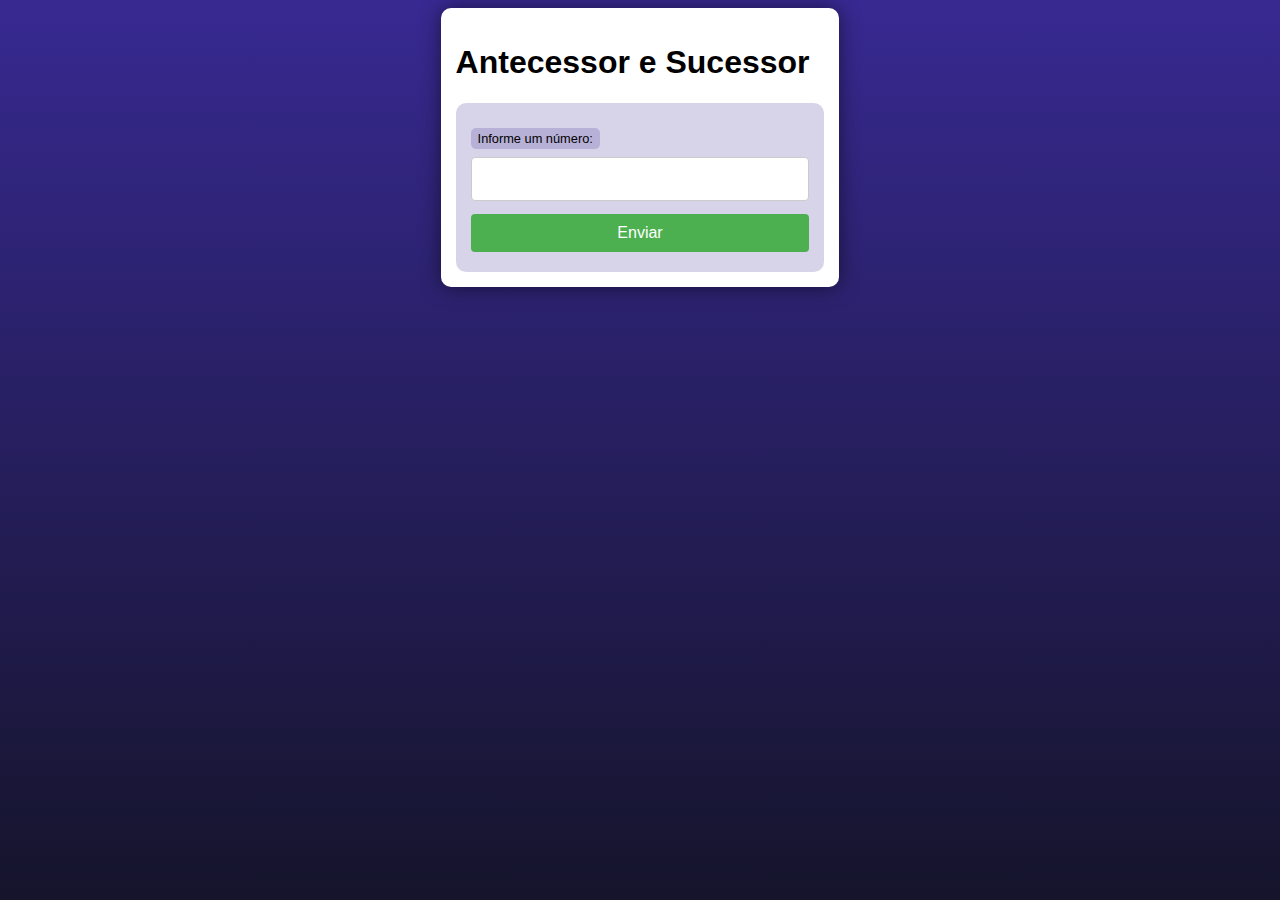
<file: desafios/d001/index.html>
<!DOCTYPE html>
<html lang="pt-br">

<head>
    <meta charset="UTF-8">
    <meta name="viewport" content="width=device-width, initial-scale=1.0">
    <title>Antecessor e Sucessor</title>
    <link rel="stylesheet" href="style.css">
</head>

<body>
    <main>
        <h1>Antecessor e Sucessor</h1>
        <form action="cad.php" method="get">
            <label for="numero">Informe um número:</label>
            <input type="number" name="numero" id="numero">
            <input type="submit" value="Enviar">
        </form>
    </main>
</body>

</html>
</file>
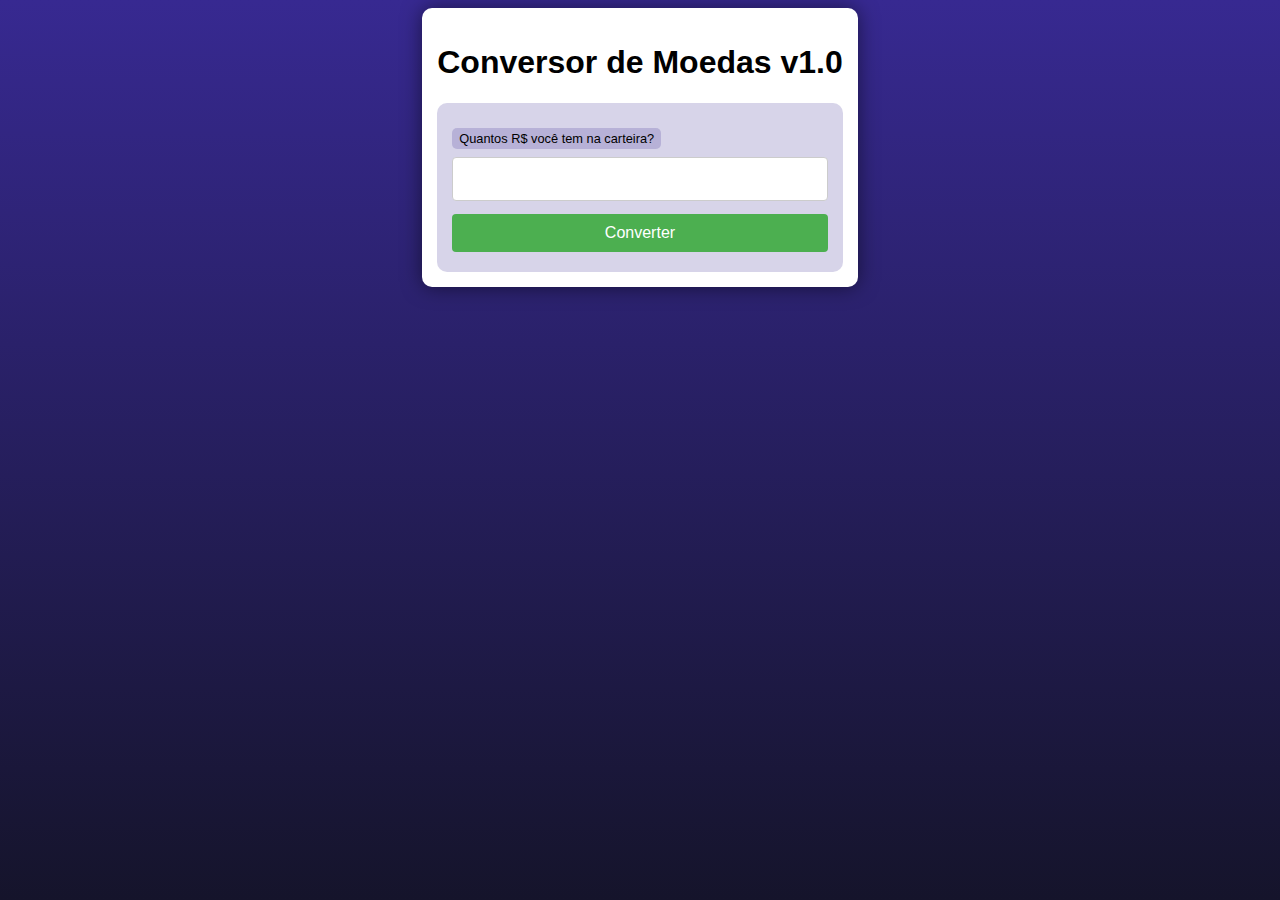
<file: desafios/d003/index.html>
<!DOCTYPE html>
<html lang="pt-br">
<head>
    <meta charset="UTF-8">
    <meta name="viewport" content="width=device-width, initial-scale=1.0">
    <title>Conversor de Moeda</title>
    <link rel="stylesheet" href="style.css">
</head>
<body>
    <main>
        <h1>Conversor de Moedas v1.0</h1>
        <form action="cad.php" method="get">
            <label for="valor">Quantos R$ você tem na carteira?</label>
            <input type="number" name="valor" id="valor" step="0.01">
            <input type="submit" value="Converter">
        </form>
    </main>
</body>
</html>
</file>
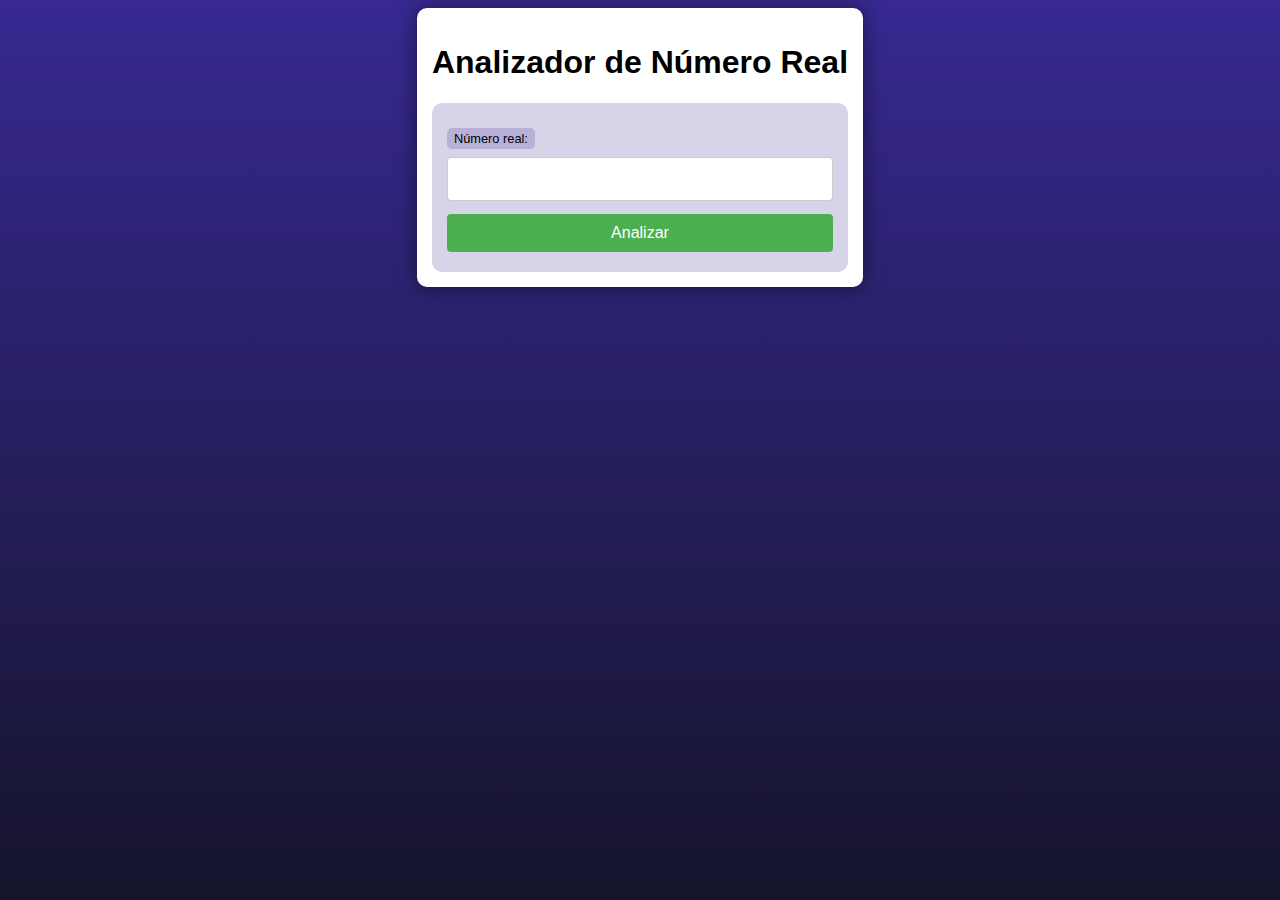
<file: desafios/d005/index.html>
<!DOCTYPE html>
<html lang="pt-br">
<head>
    <meta charset="UTF-8">
    <meta name="viewport" content="width=device-width, initial-scale=1.0">
    <title>Analizador Número</title>
    <link rel="stylesheet" href="style.css">
</head>
<body>
    <main>
        <h1>Analizador de Número Real</h1>

        <form action="cad.php" method="get">
            <label for="num">Número real: </label>
            <input type="number" name="num" id="num" step="0.001">
            <input type="submit" value="Analizar">
        </form>
    </main>
</body>
</html>
</file>
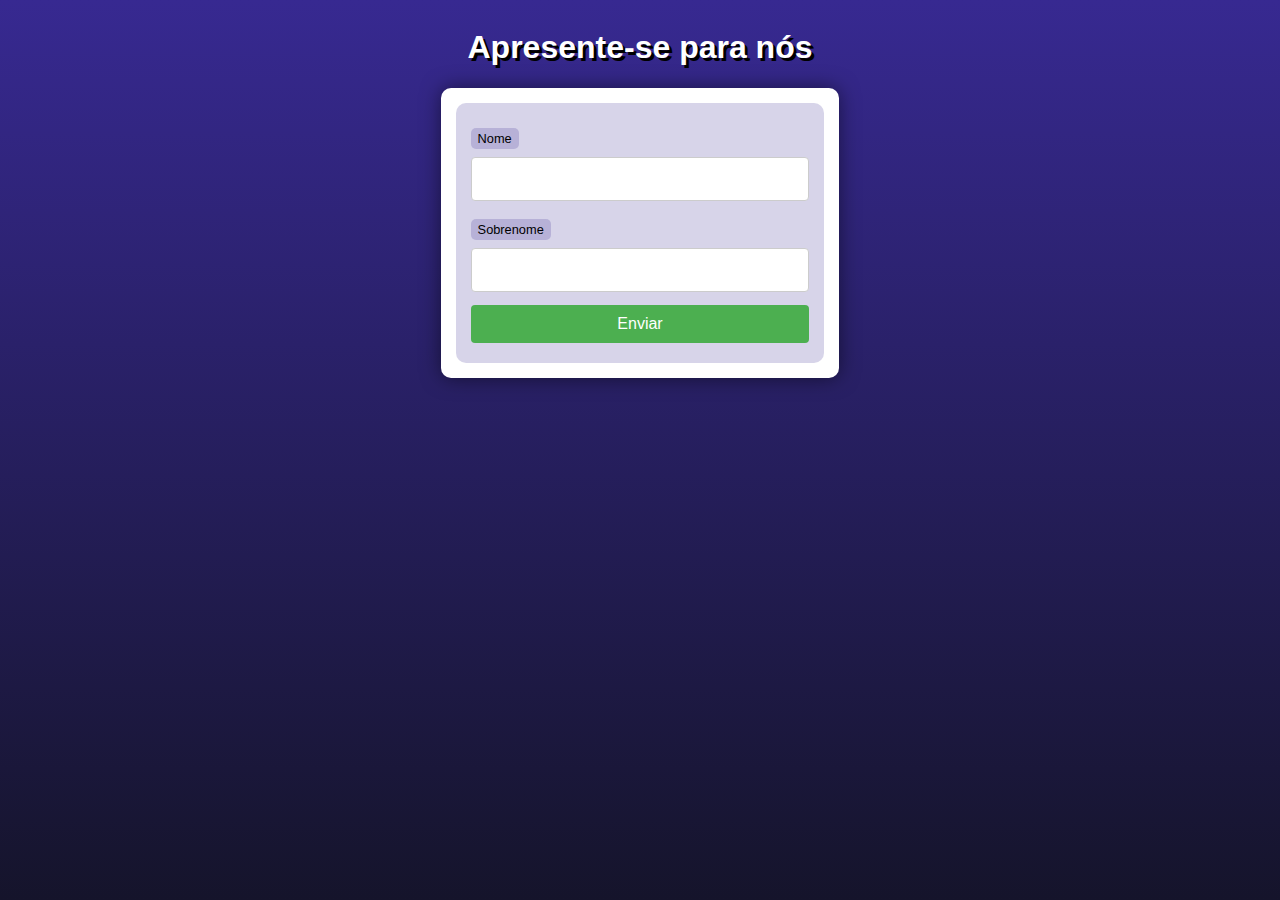
<file: exercicios/ex004/index.html>
<!DOCTYPE html>
<html lang="pt-br">

<head>
    <meta charset="UTF-8">
    <meta name="viewport" content="width=device-width, initial-scale=1.0">
    <title>Interação com Formulários</title>
    <link rel="stylesheet" href="style.css">
</head>

<body>
    <header>
        <h1>Apresente-se para nós</h1>
    </header>

    <section>
        <form action="cad.php" method="get">
            <label for="nome">Nome</label>
            <input type="text" name="nome" id="idnome">
            <label for="sobrenome">Sobrenome</label>
            <input type="text" name="sobrenome" id="idsobrenome">
            <input type="submit" value="Enviar">
        </form>
    </section>
</body>

</html>
</file>
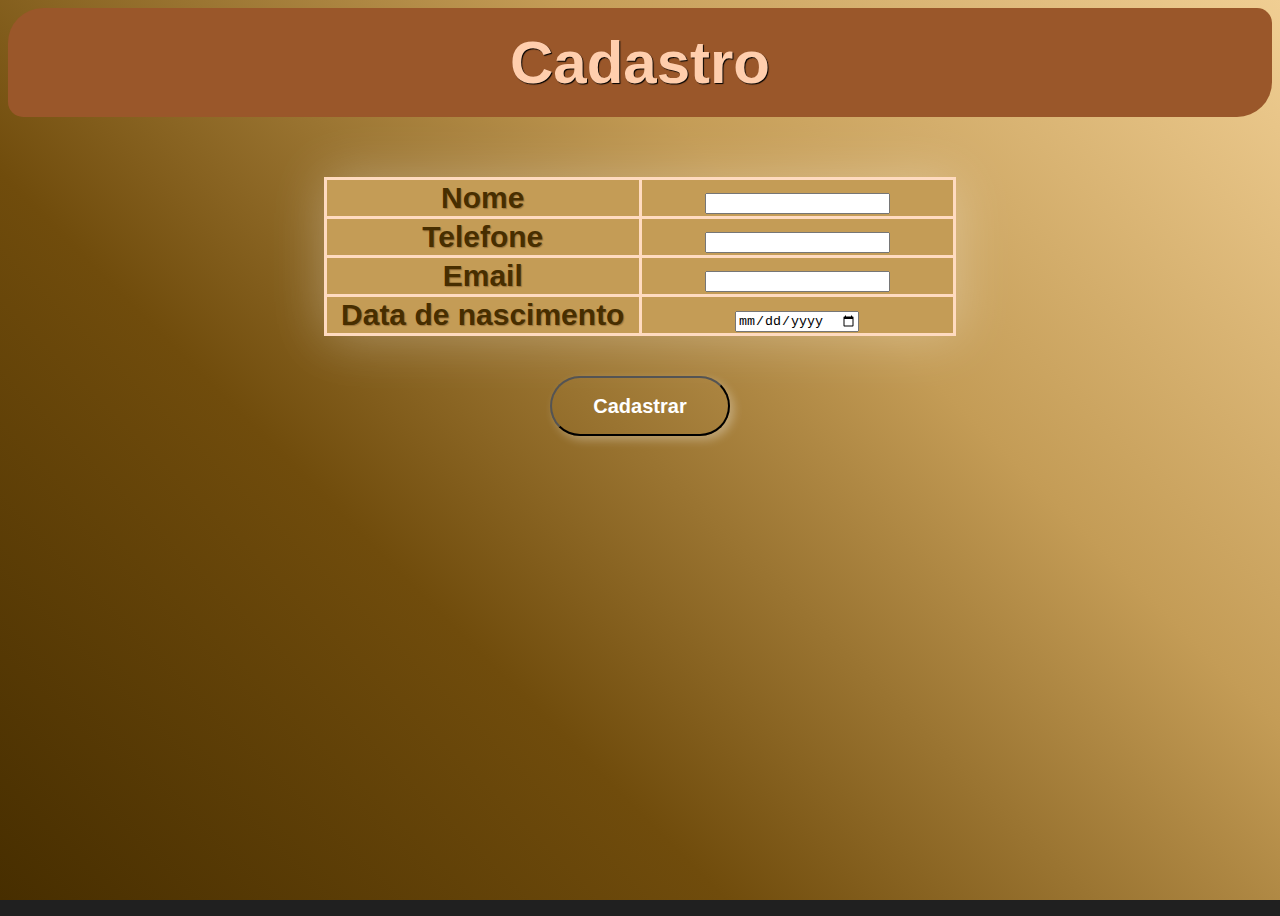
<file: escola/programacao_web_php_nivel1_mix/ex001/index.html>
<!DOCTYPE html>
<html lang="pt-br">

<head>
    <meta charset="UTF-8">
    <meta name="viewport" content="width=device-width, initial-scale=1.0">
    <title>Cadastro</title>
    <link rel="stylesheet" href="style.css">
</head>

<body>
    <header>
        <h1>Cadastro</h1>
    </header>

    <main>
        <form action="cad.php" method="POST">
            <table>
                <tr>
                    <td>Nome</td>
                    <td><input type="text" name="nome" id="nome"></td>
                </tr>
                <tr>
                    <td>Telefone</td>
                    <td><input type="tel" name="telefone" id="telefone"></td>
                </tr>
                <tr>
                    <td>Email</td>
                    <td><input type="email" name="email" id="email"></td>
                </tr>
                <tr>
                    <td>Data de nascimento</td>
                    <td><input type="date" name="dtNasc" id="dtNasc"></td>
                </tr>
            </table>
            <input type="submit" value="Cadastrar" id="btn">
        </form>
    </main>
</body>

</html>
</file>
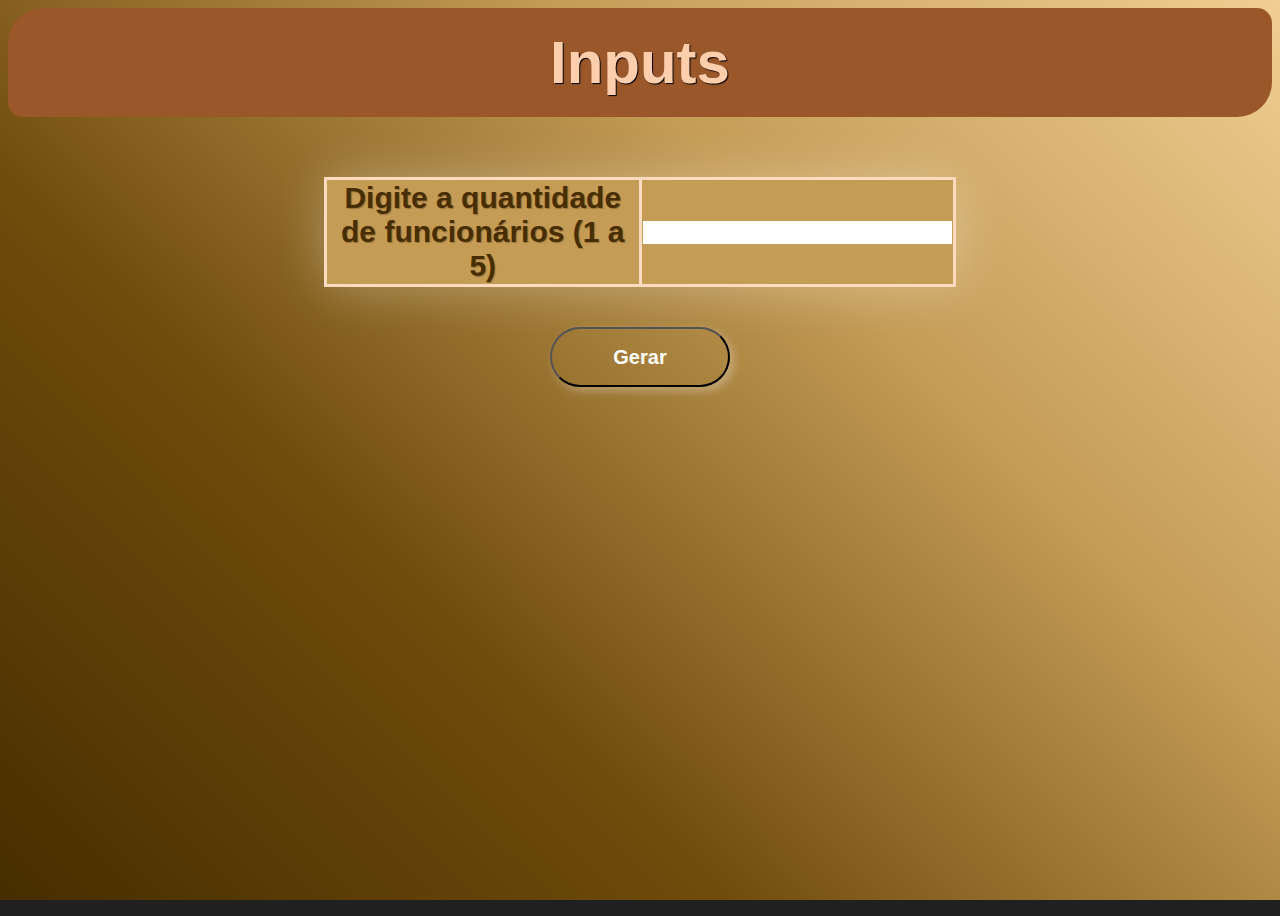
<file: escola/programacao_web_php_nivel1_mix/ex002/index.html>
<!DOCTYPE html>
<html lang="pt-br">
<head>
    <meta charset="UTF-8">
    <meta name="viewport" content="width=device-width, initial-scale=1.0">
    <title>Inputs</title>
    <link rel="stylesheet" href="style.css">
</head>
<body>
    <header>
        <h1>Inputs</h1>
    </header>

    <main>
        <form action="gerar.php" method="post">
            <table>
                <tr>
                    <td>Digite a quantidade de funcionários (1 a 5)</td>
                    <td><input type="number" name="qtde" id="qtde"></td>
                </tr>
            </table>
            <input type="submit" value="Gerar" id="btn">
        </form>
    </main>
</body>
</html>
</file>
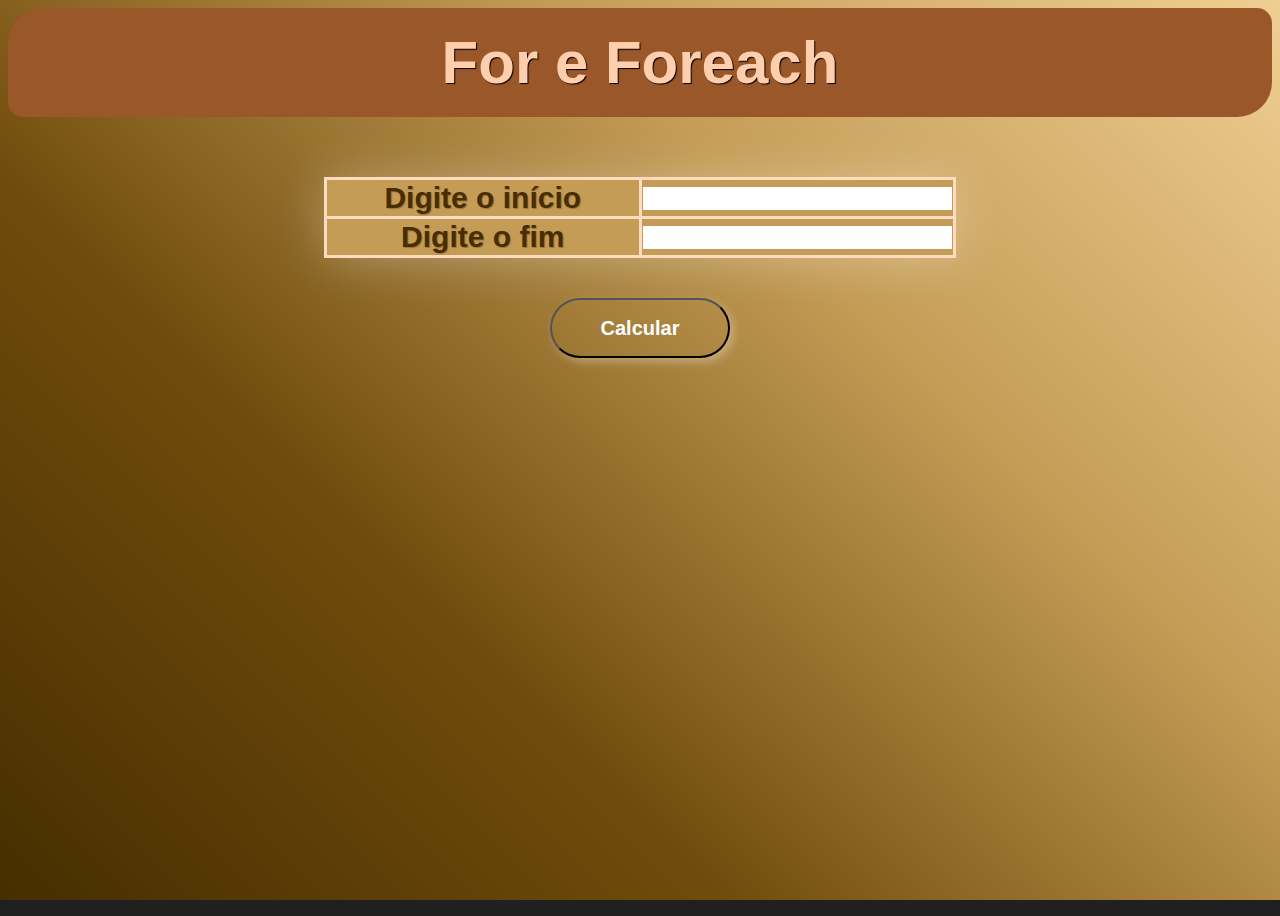
<file: escola/programacao_web_php_nivel1_mix/ex003/index.html>
<!DOCTYPE html>
<html lang="pt-br">
<head>
    <meta charset="UTF-8">
    <meta name="viewport" content="width=device-width, initial-scale=1.0">
    <title>For e Foreach</title>
    <link rel="stylesheet" href="style.css">
</head>
<body>
    <header>
        <h1>For e Foreach</h1>
    </header>

    <main>
        <form action="for.php" method="post">
            <table>
                <tr>
                    <td>Digite o início</td>
                    <td><input type="number" name="ini" id="ini"></td>
                </tr>
                <tr>
                    <td>Digite o fim</td>
                    <td><input type="number" name="fim" id="fim"></td>
                </tr>
            </table>
            <input type="submit" value="Calcular" id="btn">
        </form>
    </main>
</body>
</html>
</file>
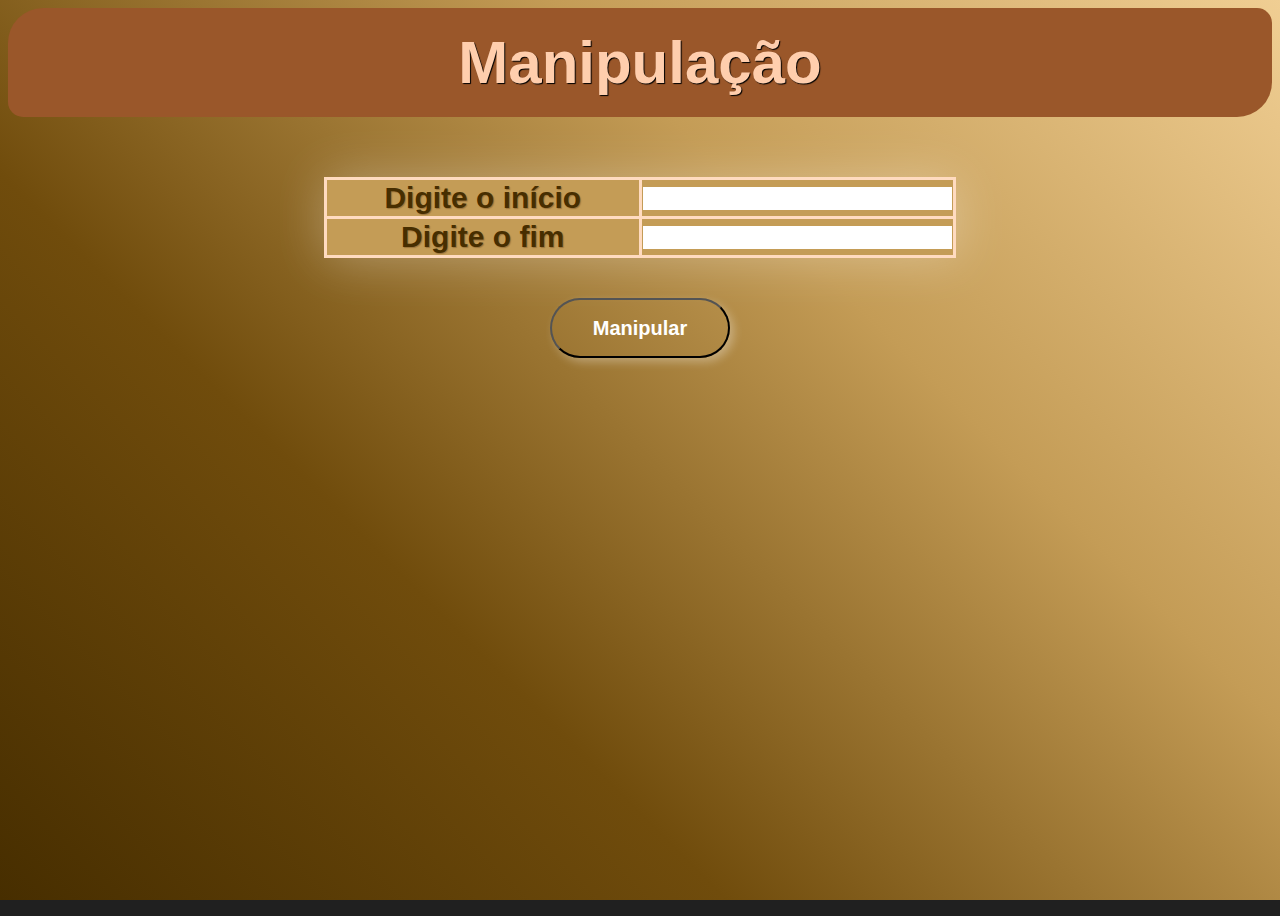
<file: escola/programacao_web_php_nivel1_mix/ex004/index.html>
<!DOCTYPE html>
<html lang="pt-br">
<head>
    <meta charset="UTF-8">
    <meta name="viewport" content="width=device-width, initial-scale=1.0">
    <title>Manipulação</title>
    <link rel="stylesheet" href="style.css">
</head>
<body>
    <header>
        <h1>Manipulação</h1>
    </header>

    <main>
        <form action="manip.php" method="post">
            <table>
                <tr>
                    <td>Digite o início</td>
                    <td><input type="number" name="ini" id="ini"></td>
                </tr>
                <tr>
                    <td>Digite o fim</td>
                    <td><input type="number" name="fim" id="fim"></td>
                </tr>
            </table>
            <input type="submit" value="Manipular" id="btn">
        </form>
    </main>
</body>
</html>
</file>
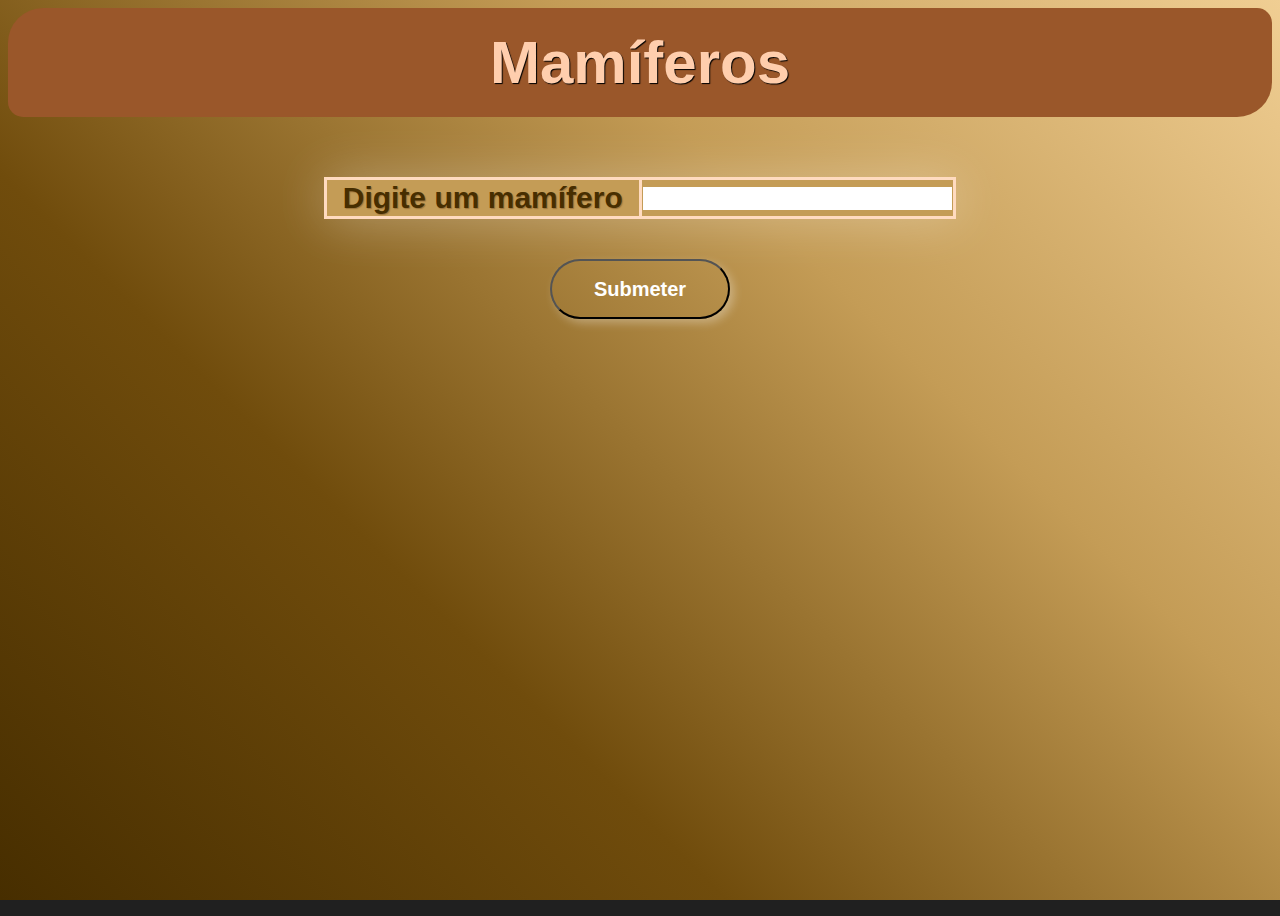
<file: escola/programacao_web_php_nivel1_mix/ex005/index.html>
<!DOCTYPE html>
<html lang="pt-br">
<head>
    <meta charset="UTF-8">
    <meta name="viewport" content="width=device-width, initial-scale=1.0">
    <title>Mamíferos</title>
    <link rel="stylesheet" href="style.css">
</head>
<body>
    <header>
        <h1>Mamíferos</h1>
    </header>

    <main>
        <form action="mamiferos.php" method="post">
            <table>
                <tr>
                    <td>Digite um mamífero</td>
                    <td><input type="text" name="animal" id="animal"></td>
                </tr>
            </table>
            <input type="submit" value="Submeter" id="btn">
        </form>
    </main>
</body>
</html>
</file>
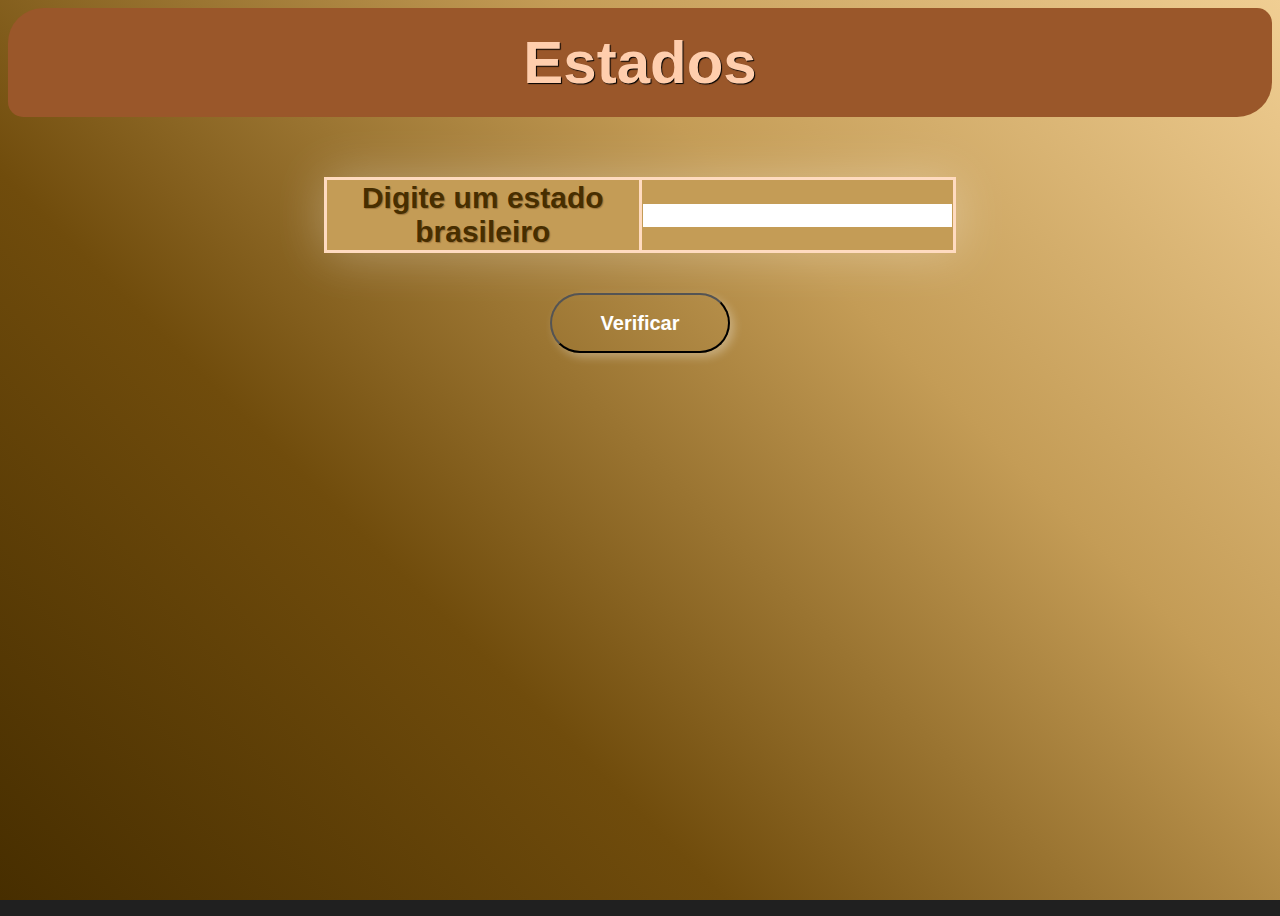
<file: escola/programacao_web_php_nivel1_mix/ex006/index.html>
<!DOCTYPE html>
<html lang="pt-br">
<head>
    <meta charset="UTF-8">
    <meta name="viewport" content="width=device-width, initial-scale=1.0">
    <title>Estados</title>
    <link rel="stylesheet" href="style.css">
</head>
<body>
    <header>
        <h1>Estados</h1>
    </header>

    <main>
        <form action="estados.php" method="post">
            <table>
                <tr>
                    <td>Digite um estado brasileiro</td>
                    <td><input type="text" name="estado" id="estado"></td>
                </tr>
            </table>
            <input type="submit" value="Verificar" id="btn">
        </form>
    </main>
</body>
</html>
</file>
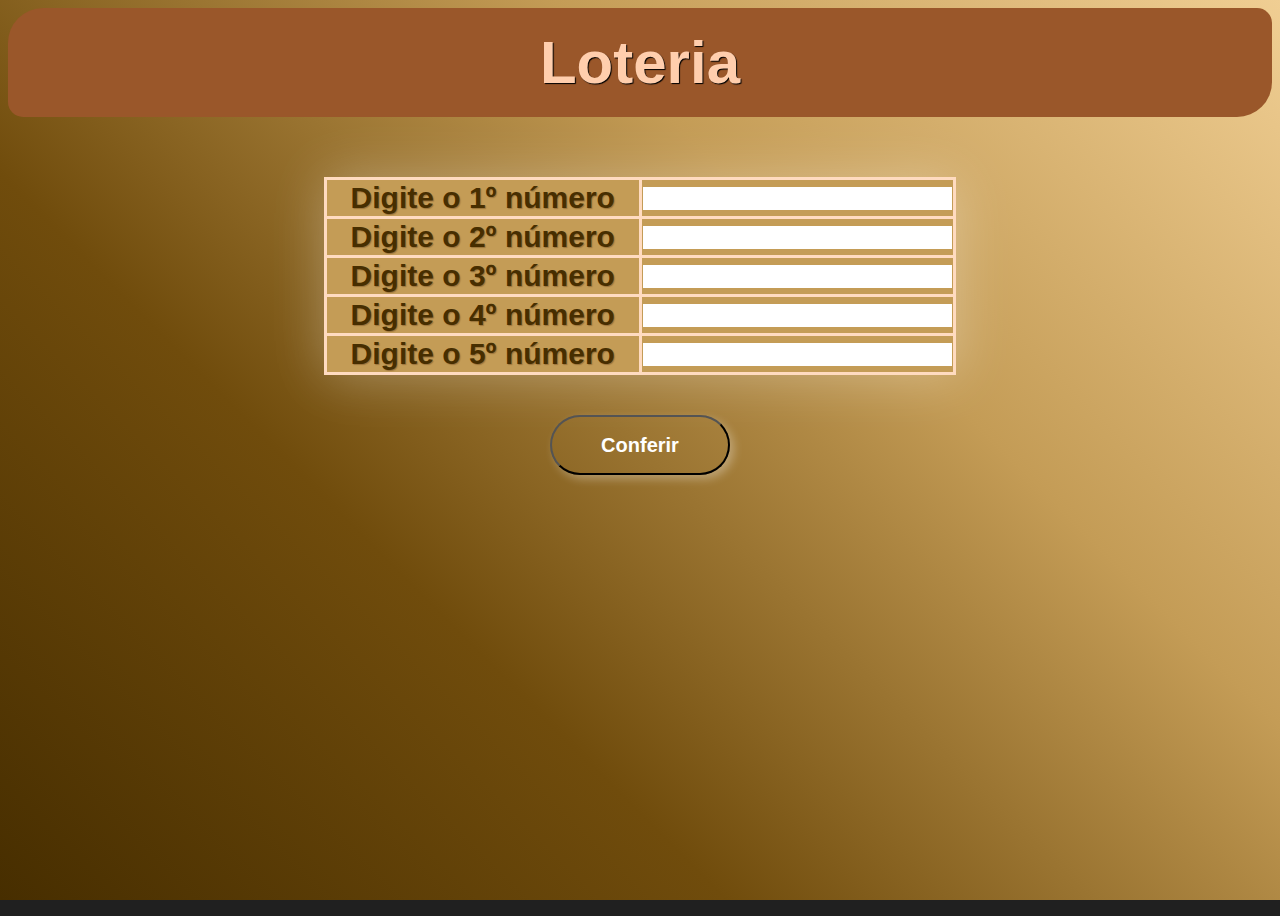
<file: escola/programacao_web_php_nivel1_mix/ex007/index.html>
<!DOCTYPE html>
<html lang="pt-br">
<head>
    <meta charset="UTF-8">
    <meta name="viewport" content="width=device-width, initial-scale=1.0">
    <title>Loteria</title>
    <link rel="stylesheet" href="style.css">
</head>
<body>
    <header>
        <h1>Loteria</h1>
    </header>

    <main>
        <form action="lot.php" method="post">
            <table>
                <tr>
                    <td>Digite o 1º número</td>
                    <td><input type="number" name="num1" id="num1"></td>
                </tr>
                <tr>
                    <td>Digite o 2º número</td>
                    <td><input type="number" name="num2" id="num2"></td>
                </tr>
                <tr>
                    <td>Digite o 3º número</td>
                    <td><input type="number" name="num3" id="num3"></td>
                </tr>
                <tr>
                    <td>Digite o 4º número</td>
                    <td><input type="number" name="num4" id="num4"></td>
                </tr>
                <tr>
                    <td>Digite o 5º número</td>
                    <td><input type="number" name="num5" id="num5"></td>
                </tr>
            </table>
            <input type="submit" value="Conferir" id="btn">
        </form>
    </main>
</body>
</html>
</file>
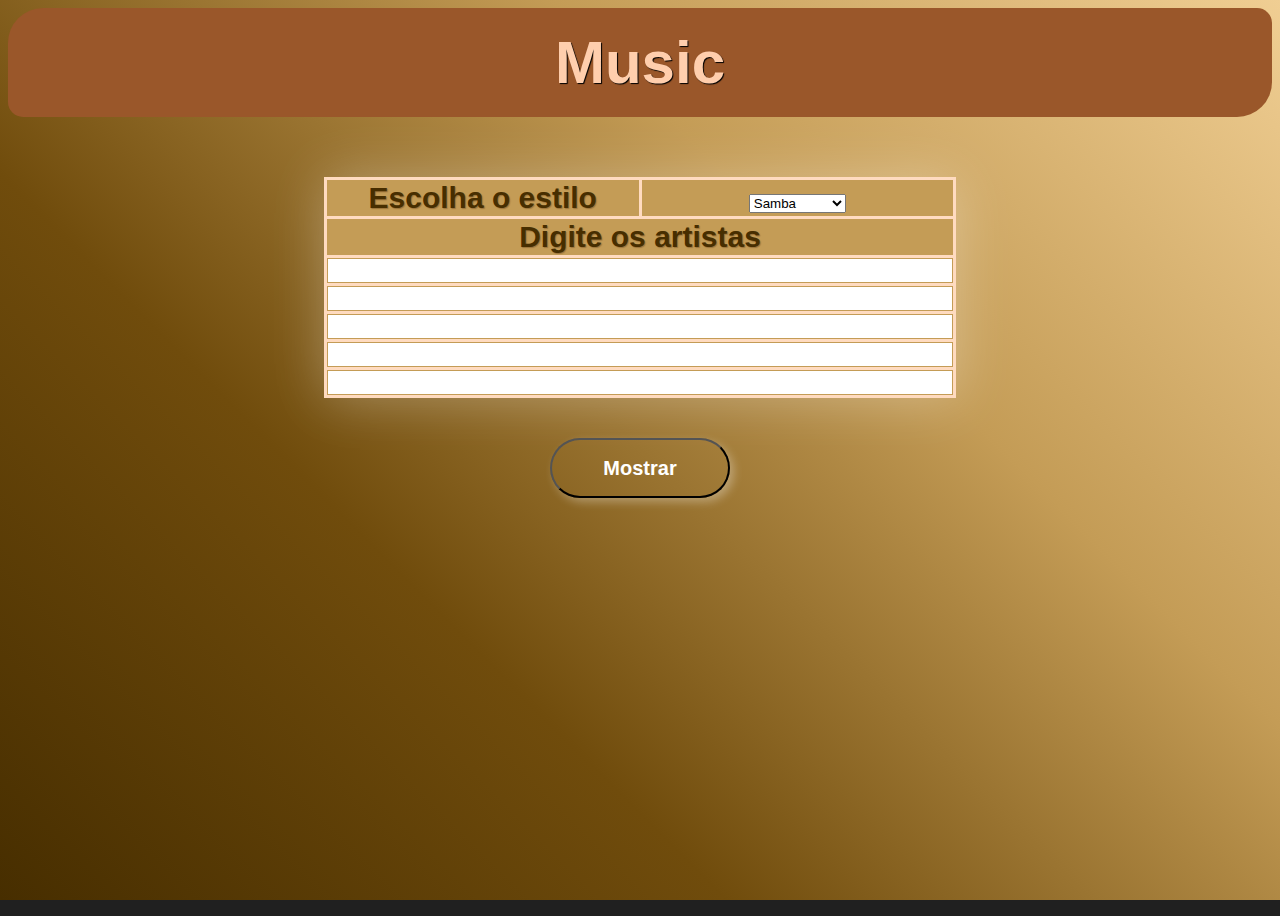
<file: escola/programacao_web_php_nivel1_mix/ex008/index.html>
<!DOCTYPE html>
<html lang="pt-br">
<head>
    <meta charset="UTF-8">
    <meta http-equiv="X-UA-Compatible" content="IE=edge">
    <meta name="viewport" content="width=device-width, initial-scale=1.0">
    <title>Music</title>
    <link rel="stylesheet" href="style.css">
</head>
<body>
    <header>
        <h1>Music</h1>
    </header>

    <main>
        <form action="music.php" method="post">
            <table id="dinamic">
                <tr>
                    <td>Escolha o estilo</td>
                    <td>
                        <select name="estilo" id="estilo">
                            <option value="Samba">Samba</option>
                            <option value="Pagode">Pagode</option>
                            <option value="Forró">Forró</option>
                            <option value="Jazz">Jazz</option>
                            <option value="Rock">Rock</option>
                            <option value="Blues">Blues</option>
                            <option value="Gospel">Gospel</option>
                            <option value="Eletrônica">Eletrônica</option>
                            <option value="Funk">Funk</option>
                            <option value="Country">Country</option>
                            <option value="Reggae">Reggae</option>
                            <option value="Sertanejo">Sertnejo</option>
                            <option value="Erudita">Erudita</option>
                            <option value="Pop">Pop</option>
                            <option value="Hip-Hop">Hip Hop</option>
                            <option value="Rap">Rap</option>
                            <option value="Metal">Metal</option>
                            <option value="Heavy Metal">Heavy Metal</option>
                            <option value="MPB">MPB</option>
                            <option value="Dance">Dance</option>
                            <option value="Axe">Axé</option>
                            <option value="Soul">Soul</option>
                        </select>
                    </td>
                </tr>
                <tr>
                    <td colspan="2">Digite os artistas</td>
                </tr>
                <tr>
                    <td colspan="2"><input type="text" name="artista1" id="artista1"></td>
                </tr>
                <tr>
                    <td colspan="2"><input type="text" name="artista2" id="artista2"></td>
                </tr>
                <tr>
                    <td colspan="2"><input type="text" name="artista3" id="artista3"></td>
                </tr>
                <tr>
                    <td colspan="2"><input type="text" name="artista4" id="artista4"></td>
                </tr>
                <tr>
                    <td colspan="2"><input type="text" name="artista5" id="artista5"></td>
                </tr>
            </table>
            <input type="submit" value="Mostrar" id="btn">
        </form>
    </main>
</body>
</html>
</file>
<file: desafios/d001/style.css>
@charset "UTF-8";

* {
    font-family: Verdana, Geneva, Tahoma, sans-serif;
    box-sizing: border-box;
}

/* ELEMENTOS DA INTERFACE */

body {
    background-color: #15142b;
    background-image: linear-gradient(180deg, #372991, #15142b);
    background-repeat: no-repeat;
    background-position: center center;
    background-size: cover;
    background-attachment: fixed;

    display: flex;
    flex-direction: column;
    flex-wrap: nowrap;
    justify-content: center;
    align-items: center;
}

header, main, section, article {
    max-width: 700px;
}

header > h1 {
    color: white;
    text-shadow: 3px 3px 0px black;
}

main, section, article {
    background-color: white;
    padding: 15px;
    margin-bottom: 20px;
    border-radius: 10px;
    box-shadow: 0px 0px 20px rgba(0, 0, 0, 0.502);
}

footer {
    display: block;
    width: 100vw;
    background-color: #291f6c;
    color: white;
    text-align: center;
    margin-top: auto;
    padding: 5px;
}

p {
    text-align: justify;
    line-height: 1.5em;
}

h2, h3, h4 {
    color: #372991;
    margin: 0 0 10px 0;
}

a {
    color: #15142b;
    background-color: rgba(55, 41, 145, 0.1);
    padding: 0 3px;
    font-weight: 600;
    text-decoration: none;
    border-bottom: .5px dotted #372991;
}

a:hover {
    color: #372991;
    border-bottom: 1px solid #372991;
}

/* TABELAS E LISTAS */

table {
    min-width: 400px;
    border-spacing: 0px;
    border: 0.5px solid #372991;
    margin: 10px auto;
}

table th {
    background-color: #372991;
    color: white;
    padding: 5px;
    text-align: left;
}

table td {
    padding: 5px;
}

table tr {
    background-color: rgba(55, 41, 145, 0.05);
}

table tr:nth-child(odd) {
    background-color: rgba(55, 41, 145, 0.3);
}

table.divisao {
    border: 1px solid white;
}

table.divisao td {
    background-color: white;
    padding: 20px;
    text-align: center;
    font-size: 2.5em;
}

table.divisao  tr:nth-child(1) td:nth-child(2) {
    border-bottom: 3px solid black;
    border-left: 3px solid black;
}

table.divisao tr:nth-child(2) td:nth-child(2) {
    border-left: 3px solid black;
}

table.divisao tr:nth-child(2) td:nth-child(1) {
    text-decoration: underline;
}

ul > li::marker {
    color: #372991;
}

/* ELEMENTOS DE FORMULÁRIO */

form {
    background-color: rgba(55, 41, 145, 0.2);
    padding: 15px;
    border-radius: 10px;
}

form label {
    display: block;
    width: fit-content;
    font-size: 0.8em;
    font-weight: 100;
    background-color: rgba(55, 41, 145, 0.2);
    padding: 3px 7px;
    margin-top: 10px;
    margin-bottom: 0px;
    border-radius: 5px;
}

input[type=text], [type=number], select, input[type=date], input[type=date], input[type=datetime], input[type=email], input[type=month], input[type=password], input[type=range], input[type=tel], input[type=time], input[type=week] {
    width: 100%;
    padding: 12px 20px;
    font-size: 1em;
    margin: 8px 0;
    display: inline-block;
    border: 1px solid #ccc;
    border-radius: 4px;
    box-sizing: border-box;
}
  
input[type=submit] {
    width: 100%;
    background-color: #4CAF50;
    font-size: 1em;
    color: white;
    padding: 10px 20px;
    margin: 5px 0;
    border: none;
    border-radius: 4px;
    cursor: pointer;
}
  
input[type=submit]:hover {
    background-color: #45a049;
}

input[type=reset] {
    width: 100%;
    background-color: #eb9903;
    font-size: 1em;
    color: white;
    padding: 10px 20px;
    margin: 5px 0;
    border: none;
    border-radius: 4px;
    cursor: pointer;
}

input[type=reset]:hover {
    background-color: #c27013;
}

input[type=button], button {
    width: 100%;
    background-color: #372991;
    font-size: 1em;
    color: white;
    padding: 10px 20px;
    margin: 5px 0;
    border: none;
    border-radius: 4px;
    cursor: pointer;
}

input[type=button]:hover, button:hover {
    background-color: #291f6c;
}

fieldset {
    border: 0.5px dotted #372991;
}

fieldset > legend {
    font-size: 0.8em;
    font-weight: 100;
    background-color: rgba(55, 41, 145, 0.2);
    padding: 3px 7px;
    border-radius: 5px;
}

input[type=radio] + label, input[type=checkbox] + label {
    display: inline-block;
    font-size: 1em;
    background-color: rgba(0, 0, 0, 0);
}
</file>
<file: desafios/d003/style.css>
@charset "UTF-8";

* {
    font-family: Verdana, Geneva, Tahoma, sans-serif;
    box-sizing: border-box;
}

/* ELEMENTOS DA INTERFACE */

body {
    background-color: #15142b;
    background-image: linear-gradient(180deg, #372991, #15142b);
    background-repeat: no-repeat;
    background-position: center center;
    background-size: cover;
    background-attachment: fixed;

    display: flex;
    flex-direction: column;
    flex-wrap: nowrap;
    justify-content: center;
    align-items: center;
}

header, main, section, article {
    max-width: 700px;
}

header > h1 {
    color: white;
    text-shadow: 3px 3px 0px black;
}

main, section, article {
    background-color: white;
    padding: 15px;
    margin-bottom: 20px;
    border-radius: 10px;
    box-shadow: 0px 0px 20px rgba(0, 0, 0, 0.502);
}

footer {
    display: block;
    width: 100vw;
    background-color: #291f6c;
    color: white;
    text-align: center;
    margin-top: auto;
    padding: 5px;
}

p {
    text-align: justify;
    line-height: 1.5em;
}

h2, h3, h4 {
    color: #372991;
    margin: 0 0 10px 0;
}

a {
    color: #15142b;
    background-color: rgba(55, 41, 145, 0.1);
    padding: 0 3px;
    font-weight: 600;
    text-decoration: none;
    border-bottom: .5px dotted #372991;
}

a:hover {
    color: #372991;
    border-bottom: 1px solid #372991;
}

/* TABELAS E LISTAS */

table {
    min-width: 400px;
    border-spacing: 0px;
    border: 0.5px solid #372991;
    margin: 10px auto;
}

table th {
    background-color: #372991;
    color: white;
    padding: 5px;
    text-align: left;
}

table td {
    padding: 5px;
}

table tr {
    background-color: rgba(55, 41, 145, 0.05);
}

table tr:nth-child(odd) {
    background-color: rgba(55, 41, 145, 0.3);
}

table.divisao {
    border: 1px solid white;
}

table.divisao td {
    background-color: white;
    padding: 20px;
    text-align: center;
    font-size: 2.5em;
}

table.divisao  tr:nth-child(1) td:nth-child(2) {
    border-bottom: 3px solid black;
    border-left: 3px solid black;
}

table.divisao tr:nth-child(2) td:nth-child(2) {
    border-left: 3px solid black;
}

table.divisao tr:nth-child(2) td:nth-child(1) {
    text-decoration: underline;
}

ul > li::marker {
    color: #372991;
}

/* ELEMENTOS DE FORMULÁRIO */

form {
    background-color: rgba(55, 41, 145, 0.2);
    padding: 15px;
    border-radius: 10px;
}

form label {
    display: block;
    width: fit-content;
    font-size: 0.8em;
    font-weight: 100;
    background-color: rgba(55, 41, 145, 0.2);
    padding: 3px 7px;
    margin-top: 10px;
    margin-bottom: 0px;
    border-radius: 5px;
}

input[type=text], [type=number], select, input[type=date], input[type=date], input[type=datetime], input[type=email], input[type=month], input[type=password], input[type=range], input[type=tel], input[type=time], input[type=week] {
    width: 100%;
    padding: 12px 20px;
    font-size: 1em;
    margin: 8px 0;
    display: inline-block;
    border: 1px solid #ccc;
    border-radius: 4px;
    box-sizing: border-box;
}
  
input[type=submit] {
    width: 100%;
    background-color: #4CAF50;
    font-size: 1em;
    color: white;
    padding: 10px 20px;
    margin: 5px 0;
    border: none;
    border-radius: 4px;
    cursor: pointer;
}
  
input[type=submit]:hover {
    background-color: #45a049;
}

input[type=reset] {
    width: 100%;
    background-color: #eb9903;
    font-size: 1em;
    color: white;
    padding: 10px 20px;
    margin: 5px 0;
    border: none;
    border-radius: 4px;
    cursor: pointer;
}

input[type=reset]:hover {
    background-color: #c27013;
}

input[type=button], button {
    width: 100%;
    background-color: #372991;
    font-size: 1em;
    color: white;
    padding: 10px 20px;
    margin: 5px 0;
    border: none;
    border-radius: 4px;
    cursor: pointer;
}

input[type=button]:hover, button:hover {
    background-color: #291f6c;
}

fieldset {
    border: 0.5px dotted #372991;
}

fieldset > legend {
    font-size: 0.8em;
    font-weight: 100;
    background-color: rgba(55, 41, 145, 0.2);
    padding: 3px 7px;
    border-radius: 5px;
}

input[type=radio] + label, input[type=checkbox] + label {
    display: inline-block;
    font-size: 1em;
    background-color: rgba(0, 0, 0, 0);
}
</file>
<file: desafios/d005/style.css>
@charset "UTF-8";

* {
    font-family: Verdana, Geneva, Tahoma, sans-serif;
    box-sizing: border-box;
}

/* ELEMENTOS DA INTERFACE */

body {
    background-color: #15142b;
    background-image: linear-gradient(180deg, #372991, #15142b);
    background-repeat: no-repeat;
    background-position: center center;
    background-size: cover;
    background-attachment: fixed;

    display: flex;
    flex-direction: column;
    flex-wrap: nowrap;
    justify-content: center;
    align-items: center;
}

header, main, section, article {
    max-width: 700px;
}

header > h1 {
    color: white;
    text-shadow: 3px 3px 0px black;
}

main, section, article {
    background-color: white;
    padding: 15px;
    margin-bottom: 20px;
    border-radius: 10px;
    box-shadow: 0px 0px 20px rgba(0, 0, 0, 0.502);
}

footer {
    display: block;
    width: 100vw;
    background-color: #291f6c;
    color: white;
    text-align: center;
    margin-top: auto;
    padding: 5px;
}

p {
    text-align: justify;
    line-height: 1.5em;
}

h2, h3, h4 {
    color: #372991;
    margin: 0 0 10px 0;
}

a {
    color: #15142b;
    background-color: rgba(55, 41, 145, 0.1);
    padding: 0 3px;
    font-weight: 600;
    text-decoration: none;
    border-bottom: .5px dotted #372991;
}

a:hover {
    color: #372991;
    border-bottom: 1px solid #372991;
}

/* TABELAS E LISTAS */

table {
    min-width: 400px;
    border-spacing: 0px;
    border: 0.5px solid #372991;
    margin: 10px auto;
}

table th {
    background-color: #372991;
    color: white;
    padding: 5px;
    text-align: left;
}

table td {
    padding: 5px;
}

table tr {
    background-color: rgba(55, 41, 145, 0.05);
}

table tr:nth-child(odd) {
    background-color: rgba(55, 41, 145, 0.3);
}

table.divisao {
    border: 1px solid white;
}

table.divisao td {
    background-color: white;
    padding: 20px;
    text-align: center;
    font-size: 2.5em;
}

table.divisao  tr:nth-child(1) td:nth-child(2) {
    border-bottom: 3px solid black;
    border-left: 3px solid black;
}

table.divisao tr:nth-child(2) td:nth-child(2) {
    border-left: 3px solid black;
}

table.divisao tr:nth-child(2) td:nth-child(1) {
    text-decoration: underline;
}

ul > li::marker {
    color: #372991;
}

/* ELEMENTOS DE FORMULÁRIO */

form {
    background-color: rgba(55, 41, 145, 0.2);
    padding: 15px;
    border-radius: 10px;
}

form label {
    display: block;
    width: fit-content;
    font-size: 0.8em;
    font-weight: 100;
    background-color: rgba(55, 41, 145, 0.2);
    padding: 3px 7px;
    margin-top: 10px;
    margin-bottom: 0px;
    border-radius: 5px;
}

input[type=text], [type=number], select, input[type=date], input[type=date], input[type=datetime], input[type=email], input[type=month], input[type=password], input[type=range], input[type=tel], input[type=time], input[type=week] {
    width: 100%;
    padding: 12px 20px;
    font-size: 1em;
    margin: 8px 0;
    display: inline-block;
    border: 1px solid #ccc;
    border-radius: 4px;
    box-sizing: border-box;
}
  
input[type=submit] {
    width: 100%;
    background-color: #4CAF50;
    font-size: 1em;
    color: white;
    padding: 10px 20px;
    margin: 5px 0;
    border: none;
    border-radius: 4px;
    cursor: pointer;
}
  
input[type=submit]:hover {
    background-color: #45a049;
}

input[type=reset] {
    width: 100%;
    background-color: #eb9903;
    font-size: 1em;
    color: white;
    padding: 10px 20px;
    margin: 5px 0;
    border: none;
    border-radius: 4px;
    cursor: pointer;
}

input[type=reset]:hover {
    background-color: #c27013;
}

input[type=button], button {
    width: 100%;
    background-color: #372991;
    font-size: 1em;
    color: white;
    padding: 10px 20px;
    margin: 5px 0;
    border: none;
    border-radius: 4px;
    cursor: pointer;
}

input[type=button]:hover, button:hover {
    background-color: #291f6c;
}

fieldset {
    border: 0.5px dotted #372991;
}

fieldset > legend {
    font-size: 0.8em;
    font-weight: 100;
    background-color: rgba(55, 41, 145, 0.2);
    padding: 3px 7px;
    border-radius: 5px;
}

input[type=radio] + label, input[type=checkbox] + label {
    display: inline-block;
    font-size: 1em;
    background-color: rgba(0, 0, 0, 0);
}
</file>
<file: exercicios/ex004/style.css>
@charset "UTF-8";

* {
    font-family: Verdana, Geneva, Tahoma, sans-serif;
    box-sizing: border-box;
}

/* ELEMENTOS DA INTERFACE */

body {
    background-color: #15142b;
    background-image: linear-gradient(180deg, #372991, #15142b);
    background-repeat: no-repeat;
    background-position: center center;
    background-size: cover;
    background-attachment: fixed;

    display: flex;
    flex-direction: column;
    flex-wrap: nowrap;
    justify-content: center;
    align-items: center;
}

header, main, section, article {
    max-width: 700px;
}

header > h1 {
    color: white;
    text-shadow: 3px 3px 0px black;
}

main, section, article {
    background-color: white;
    padding: 15px;
    margin-bottom: 20px;
    border-radius: 10px;
    box-shadow: 0px 0px 20px rgba(0, 0, 0, 0.502);
}

footer {
    display: block;
    width: 100vw;
    background-color: #291f6c;
    color: white;
    text-align: center;
    margin-top: auto;
    padding: 5px;
}

p {
    text-align: justify;
    line-height: 1.5em;
}

h2, h3, h4 {
    color: #372991;
    margin: 0 0 10px 0;
}

a {
    color: #15142b;
    background-color: rgba(55, 41, 145, 0.1);
    padding: 0 3px;
    font-weight: 600;
    text-decoration: none;
    border-bottom: .5px dotted #372991;
}

a:hover {
    color: #372991;
    border-bottom: 1px solid #372991;
}

/* TABELAS E LISTAS */

table {
    min-width: 400px;
    border-spacing: 0px;
    border: 0.5px solid #372991;
    margin: 10px auto;
}

table th {
    background-color: #372991;
    color: white;
    padding: 5px;
    text-align: left;
}

table td {
    padding: 5px;
}

table tr {
    background-color: rgba(55, 41, 145, 0.05);
}

table tr:nth-child(odd) {
    background-color: rgba(55, 41, 145, 0.3);
}

table.divisao {
    border: 1px solid white;
}

table.divisao td {
    background-color: white;
    padding: 20px;
    text-align: center;
    font-size: 2.5em;
}

table.divisao  tr:nth-child(1) td:nth-child(2) {
    border-bottom: 3px solid black;
    border-left: 3px solid black;
}

table.divisao tr:nth-child(2) td:nth-child(2) {
    border-left: 3px solid black;
}

table.divisao tr:nth-child(2) td:nth-child(1) {
    text-decoration: underline;
}

ul > li::marker {
    color: #372991;
}

/* ELEMENTOS DE FORMULÁRIO */

form {
    background-color: rgba(55, 41, 145, 0.2);
    padding: 15px;
    border-radius: 10px;
}

form label {
    display: block;
    width: fit-content;
    font-size: 0.8em;
    font-weight: 100;
    background-color: rgba(55, 41, 145, 0.2);
    padding: 3px 7px;
    margin-top: 10px;
    margin-bottom: 0px;
    border-radius: 5px;
}

input[type=text], [type=number], select, input[type=date], input[type=date], input[type=datetime], input[type=email], input[type=month], input[type=password], input[type=range], input[type=tel], input[type=time], input[type=week] {
    width: 100%;
    padding: 12px 20px;
    font-size: 1em;
    margin: 8px 0;
    display: inline-block;
    border: 1px solid #ccc;
    border-radius: 4px;
    box-sizing: border-box;
}
  
input[type=submit] {
    width: 100%;
    background-color: #4CAF50;
    font-size: 1em;
    color: white;
    padding: 10px 20px;
    margin: 5px 0;
    border: none;
    border-radius: 4px;
    cursor: pointer;
}
  
input[type=submit]:hover {
    background-color: #45a049;
}

input[type=reset] {
    width: 100%;
    background-color: #eb9903;
    font-size: 1em;
    color: white;
    padding: 10px 20px;
    margin: 5px 0;
    border: none;
    border-radius: 4px;
    cursor: pointer;
}

input[type=reset]:hover {
    background-color: #c27013;
}

input[type=button], button {
    width: 100%;
    background-color: #372991;
    font-size: 1em;
    color: white;
    padding: 10px 20px;
    margin: 5px 0;
    border: none;
    border-radius: 4px;
    cursor: pointer;
}

input[type=button]:hover, button:hover {
    background-color: #291f6c;
}

fieldset {
    border: 0.5px dotted #372991;
}

fieldset > legend {
    font-size: 0.8em;
    font-weight: 100;
    background-color: rgba(55, 41, 145, 0.2);
    padding: 3px 7px;
    border-radius: 5px;
}

input[type=radio] + label, input[type=checkbox] + label {
    display: inline-block;
    font-size: 1em;
    background-color: rgba(0, 0, 0, 0);
}
</file>
<file: escola/programacao_web_php_nivel1_mix/ex001/style.css>
@charset "UTF-8";

body {
    background-color: #202020;
    color: #ffcead;
    text-align: center;
    text-shadow: 1px 1px 1px black;
    font-family: Arial, Helvetica, sans-serif;
    font-size: 30px;
    background-image: linear-gradient(45deg, #472e00, #704c0c, #c49c56, #f0ce93);
    height: 100dvh;
    background-attachment: fixed;
}

header {
    background-color: #9a572a;
    padding: 20px;
    border-radius: 35px 15px;
}

h1 {
    margin: 0px;
}

h2 {
    margin-bottom: 0px;
}

form {
    display: grid;
}

main {
    display: grid;
}

table {
    background-color: #c49c56;
    color: #472e00;
    text-shadow: 1px 1px 1px #471e0050;
    font-weight: bold;
    margin-top: 2em;
    justify-self: center;
    border-collapse: collapse;
    width: 50%;
    box-shadow: 1px 1px 50px rgba(255, 255, 255, 0.3);
}

td {
    width: 50%;
    border: 3px solid #ffdbc0;
}

p {
    background-color: #704c0c;
    border-radius: 35px;
}

a {
    width: 9em;
    justify-self: center;
}

#btn {
    margin-top: 2em;
    width: 9em;
    height: 3em;
    justify-self: center;
    font-size: 20px;
    font-weight: bolder;
    background-color: #ffffff00;
    color: #ffffff;
    box-shadow: 4px 4px 10px rgba(255, 255, 255, 0.3);
    border-radius: 30em;
    cursor: pointer;
}

#btn:hover {
    font-size: 20px;
    font-weight: bolder;
    box-shadow: 2px 2px 30px white;
}
</file>
<file: escola/programacao_web_php_nivel1_mix/ex002/style.css>
@charset "UTF-8";

body {
    background-color: #202020;
    color: #ffcead;
    text-align: center;
    text-shadow: 1px 1px 1px black;
    font-family: Arial, Helvetica, sans-serif;
    font-size: 30px;
    background-image: linear-gradient(45deg, #472e00, #704c0c, #c49c56, #f0ce93);
    height: 100dvh;
    background-attachment: fixed;
}

header {
    background-color: #9a572a;
    padding: 20px;
    border-radius: 35px 15px;
}

h1 {
    margin: 0px;
}

h2 {
    margin-bottom: 0px;
}

form {
    display: grid;
}

main {
    display: grid;
}

table {
    background-color: #c49c56;
    color: #472e00;
    text-shadow: 1px 1px 1px #471e0050;
    font-weight: bold;
    margin-top: 2em;
    justify-self: center;
    border-collapse: collapse;
    width: 50%;
    box-shadow: 1px 1px 50px rgba(255, 255, 255, 0.3);
}

td {
    width: 50%;
    border: 3px solid #ffdbc0;
    height: 100%;
}

td input {
    width: 100%;
    height: 100%;
    padding: 0;
    margin: 0;
    border: none;
    box-sizing: border-box;
    display: block;
    font-size: 20px;
}

p {
    background-color: #704c0c;
    border-radius: 35px;
}

a {
    width: 9em;
    justify-self: center;
}

#btn {
    margin-top: 2em;
    width: 9em;
    height: 3em;
    justify-self: center;
    font-size: 20px;
    font-weight: bolder;
    background-color: #ffffff00;
    color: #ffffff;
    box-shadow: 4px 4px 10px rgba(255, 255, 255, 0.3);
    border-radius: 30em;
    cursor: pointer;
}

#btn:hover {
    font-size: 20px;
    font-weight: bolder;
    box-shadow: 2px 2px 30px white;
}
</file>
<file: escola/programacao_web_php_nivel1_mix/ex003/style.css>
@charset "UTF-8";

body {
    background-color: #202020;
    color: #ffcead;
    text-align: center;
    text-shadow: 1px 1px 1px black;
    font-family: Arial, Helvetica, sans-serif;
    font-size: 30px;
    background-image: linear-gradient(45deg, #472e00, #704c0c, #c49c56, #f0ce93);
    height: 100dvh;
    background-attachment: fixed;
}

header {
    background-color: #9a572a;
    padding: 20px;
    border-radius: 35px 15px;
}

h1 {
    margin: 0px;
}

h2 {
    margin-bottom: 0px;
}

form {
    display: grid;
}

main {
    display: grid;
}

table {
    background-color: #c49c56;
    color: #472e00;
    text-shadow: 1px 1px 1px #471e0050;
    font-weight: bold;
    margin-top: 2em;
    justify-self: center;
    border-collapse: collapse;
    width: 50%;
    box-shadow: 1px 1px 50px rgba(255, 255, 255, 0.3);
}

td {
    width: 50%;
    border: 3px solid #ffdbc0;
    height: 100%;
}

td input {
    width: 100%;
    height: 100%;
    padding: 0;
    margin: 0;
    border: none;
    box-sizing: border-box;
    display: block;
    font-size: 20px;
}

p {
    background-color: #704c0c;
    border-radius: 35px;
}

a {
    width: 9em;
    justify-self: center;
}

#btn {
    margin-top: 2em;
    width: 9em;
    height: 3em;
    justify-self: center;
    font-size: 20px;
    font-weight: bolder;
    background-color: #ffffff00;
    color: #ffffff;
    box-shadow: 4px 4px 10px rgba(255, 255, 255, 0.3);
    border-radius: 30em;
    cursor: pointer;
}

#btn:hover {
    font-size: 20px;
    font-weight: bolder;
    box-shadow: 2px 2px 30px white;
}
</file>
<file: escola/programacao_web_php_nivel1_mix/ex004/style.css>
@charset "UTF-8";

body {
    background-color: #202020;
    color: #ffcead;
    text-align: center;
    text-shadow: 1px 1px 1px black;
    font-family: Arial, Helvetica, sans-serif;
    font-size: 30px;
    background-image: linear-gradient(45deg, #472e00, #704c0c, #c49c56, #f0ce93);
    height: 100dvh;
    background-attachment: fixed;
}

header {
    background-color: #9a572a;
    padding: 20px;
    border-radius: 35px 15px;
}

h1 {
    margin: 0px;
}

h2 {
    margin-bottom: 0px;
}

form {
    display: grid;
}

main {
    display: grid;
}

table, thead {
    background-color: #c49c56;
    color: #472e00;
    text-shadow: 1px 1px 1px #471e0050;
    font-weight: bold;
    margin-top: 2em;
    justify-self: center;
    border-collapse: collapse;
    width: 50%;
    box-shadow: 1px 1px 50px rgba(255, 255, 255, 0.3);
}

td {
    width: 50%;
    border: 3px solid #ffdbc0;
    height: 100%;
}

td input {
    width: 100%;
    height: 100%;
    padding: 0;
    margin: 0;
    border: none;
    box-sizing: border-box;
    display: block;
    font-size: 20px;
}

p {
    background-color: #704c0c;
    border-radius: 35px;
}

a {
    width: 9em;
    justify-self: center;
}

#btn {
    margin-top: 2em;
    width: 9em;
    height: 3em;
    justify-self: center;
    font-size: 20px;
    font-weight: bolder;
    background-color: #ffffff00;
    color: #ffffff;
    box-shadow: 4px 4px 10px rgba(255, 255, 255, 0.3);
    border-radius: 30em;
    cursor: pointer;
}

#btn:hover {
    font-size: 20px;
    font-weight: bolder;
    box-shadow: 2px 2px 30px white;
}
</file>
<file: escola/programacao_web_php_nivel1_mix/ex005/style.css>
@charset "UTF-8";

body {
    background-color: #202020;
    color: #ffcead;
    text-align: center;
    text-shadow: 1px 1px 1px black;
    font-family: Arial, Helvetica, sans-serif;
    font-size: 30px;
    background-image: linear-gradient(45deg, #472e00, #704c0c, #c49c56, #f0ce93);
    height: 100dvh;
    background-attachment: fixed;
}

header {
    background-color: #9a572a;
    padding: 20px;
    border-radius: 35px 15px;
}

h1 {
    margin: 0px;
}

h2 {
    margin-bottom: 0px;
}

form {
    display: grid;
}

main {
    display: grid;
}

table, thead {
    background-color: #c49c56;
    color: #472e00;
    text-shadow: 1px 1px 1px #471e0050;
    font-weight: bold;
    margin-top: 2em;
    justify-self: center;
    border-collapse: collapse;
    width: 50%;
    box-shadow: 1px 1px 50px rgba(255, 255, 255, 0.3);
}

td {
    width: 50%;
    border: 3px solid #ffdbc0;
    height: 100%;
}

td input {
    width: 100%;
    height: 100%;
    padding: 0;
    margin: 0;
    border: none;
    box-sizing: border-box;
    display: block;
    font-size: 20px;
}

p {
    background-color: #704c0c;
    border-radius: 35px;
}

a {
    width: 9em;
    justify-self: center;
}

#btn {
    margin-top: 2em;
    width: 9em;
    height: 3em;
    justify-self: center;
    font-size: 20px;
    font-weight: bolder;
    background-color: #ffffff00;
    color: #ffffff;
    box-shadow: 4px 4px 10px rgba(255, 255, 255, 0.3);
    border-radius: 30em;
    cursor: pointer;
}

#btn:hover {
    font-size: 20px;
    font-weight: bolder;
    box-shadow: 2px 2px 30px white;
}
</file>
<file: escola/programacao_web_php_nivel1_mix/ex006/style.css>
@charset "UTF-8";

body {
    background-color: #202020;
    color: #ffcead;
    text-align: center;
    text-shadow: 1px 1px 1px black;
    font-family: Arial, Helvetica, sans-serif;
    font-size: 30px;
    background-image: linear-gradient(45deg, #472e00, #704c0c, #c49c56, #f0ce93);
    height: 100dvh;
    background-attachment: fixed;
}

header {
    background-color: #9a572a;
    padding: 20px;
    border-radius: 35px 15px;
}

h1 {
    margin: 0px;
}

h2 {
    margin-bottom: 0px;
}

form {
    display: grid;
}

main {
    display: grid;
}

table, thead {
    background-color: #c49c56;
    color: #472e00;
    text-shadow: 1px 1px 1px #471e0050;
    font-weight: bold;
    margin-top: 2em;
    justify-self: center;
    border-collapse: collapse;
    width: 50%;
    box-shadow: 1px 1px 50px rgba(255, 255, 255, 0.3);
}

td {
    width: 50%;
    border: 3px solid #ffdbc0;
    height: 100%;
}

td input {
    width: 100%;
    height: 100%;
    padding: 0;
    margin: 0;
    border: none;
    box-sizing: border-box;
    display: block;
    font-size: 20px;
}

p {
    background-color: #704c0c;
    border-radius: 35px;
}

a {
    width: 9em;
    justify-self: center;
}

#btn {
    margin-top: 2em;
    width: 9em;
    height: 3em;
    justify-self: center;
    font-size: 20px;
    font-weight: bolder;
    background-color: #ffffff00;
    color: #ffffff;
    box-shadow: 4px 4px 10px rgba(255, 255, 255, 0.3);
    border-radius: 30em;
    cursor: pointer;
}

#btn:hover {
    font-size: 20px;
    font-weight: bolder;
    box-shadow: 2px 2px 30px white;
}
</file>
<file: escola/programacao_web_php_nivel1_mix/ex007/style.css>
@charset "UTF-8";

body {
    background-color: #202020;
    color: #ffcead;
    text-align: center;
    text-shadow: 1px 1px 1px black;
    font-family: Arial, Helvetica, sans-serif;
    font-size: 30px;
    background-image: linear-gradient(45deg, #472e00, #704c0c, #c49c56, #f0ce93);
    height: 100dvh;
    background-attachment: fixed;
}

header {
    background-color: #9a572a;
    padding: 20px;
    border-radius: 35px 15px;
}

h1 {
    margin: 0px;
}

h2 {
    margin-bottom: 0px;
}

form {
    display: grid;
}

main {
    display: grid;
}

table, thead {
    background-color: #c49c56;
    color: #472e00;
    text-shadow: 1px 1px 1px #471e0050;
    font-weight: bold;
    margin-top: 2em;
    justify-self: center;
    border-collapse: collapse;
    width: 50%;
    box-shadow: 1px 1px 50px rgba(255, 255, 255, 0.3);
}

td {
    width: 50%;
    border: 3px solid #ffdbc0;
    height: 100%;
}

td input {
    width: 100%;
    height: 100%;
    padding: 0;
    margin: 0;
    border: none;
    box-sizing: border-box;
    display: block;
    font-size: 20px;
}

p {
    background-color: #704c0c;
    border-radius: 35px;
}

a {
    width: 9em;
    justify-self: center;
}

#btn {
    margin-top: 2em;
    width: 9em;
    height: 3em;
    justify-self: center;
    font-size: 20px;
    font-weight: bolder;
    background-color: #ffffff00;
    color: #ffffff;
    box-shadow: 4px 4px 10px rgba(255, 255, 255, 0.3);
    border-radius: 30em;
    cursor: pointer;
}

#btn:hover {
    font-size: 20px;
    font-weight: bolder;
    box-shadow: 2px 2px 30px white;
}
</file>
<file: escola/programacao_web_php_nivel1_mix/ex008/style.css>
@charset "UTF-8";

body {
    background-color: #202020;
    color: #ffcead;
    text-align: center;
    text-shadow: 1px 1px 1px black;
    font-family: Arial, Helvetica, sans-serif;
    font-size: 30px;
    background-image: linear-gradient(45deg, #472e00, #704c0c, #c49c56, #f0ce93);
    height: 100dvh;
    background-attachment: fixed;
}

header {
    background-color: #9a572a;
    padding: 20px;
    border-radius: 35px 15px;
}

h1 {
    margin: 0px;
}

h2 {
    margin-bottom: 0px;
}

form {
    display: grid;
}

main {
    display: grid;
}

table, thead {
    background-color: #c49c56;
    color: #472e00;
    text-shadow: 1px 1px 1px #471e0050;
    font-weight: bold;
    margin-top: 2em;
    justify-self: center;
    border-collapse: collapse;
    width: 50%;
    box-shadow: 1px 1px 50px rgba(255, 255, 255, 0.3);
}

td {
    width: 50%;
    border: 3px solid #ffdbc0;
    height: 100%;
}

td input {
    width: 100%;
    height: 100%;
    padding: 0;
    margin: 0;
    border: none;
    box-sizing: border-box;
    display: block;
    font-size: 20px;
}

p {
    background-color: #704c0c;
    border-radius: 35px;
}

a {
    width: 9em;
    justify-self: center;
}

#btn {
    margin-top: 2em;
    width: 9em;
    height: 3em;
    justify-self: center;
    font-size: 20px;
    font-weight: bolder;
    background-color: #ffffff00;
    color: #ffffff;
    box-shadow: 4px 4px 10px rgba(255, 255, 255, 0.3);
    border-radius: 30em;
    cursor: pointer;
}

#btn:hover {
    font-size: 20px;
    font-weight: bolder;
    box-shadow: 2px 2px 30px white;
}
</file>
